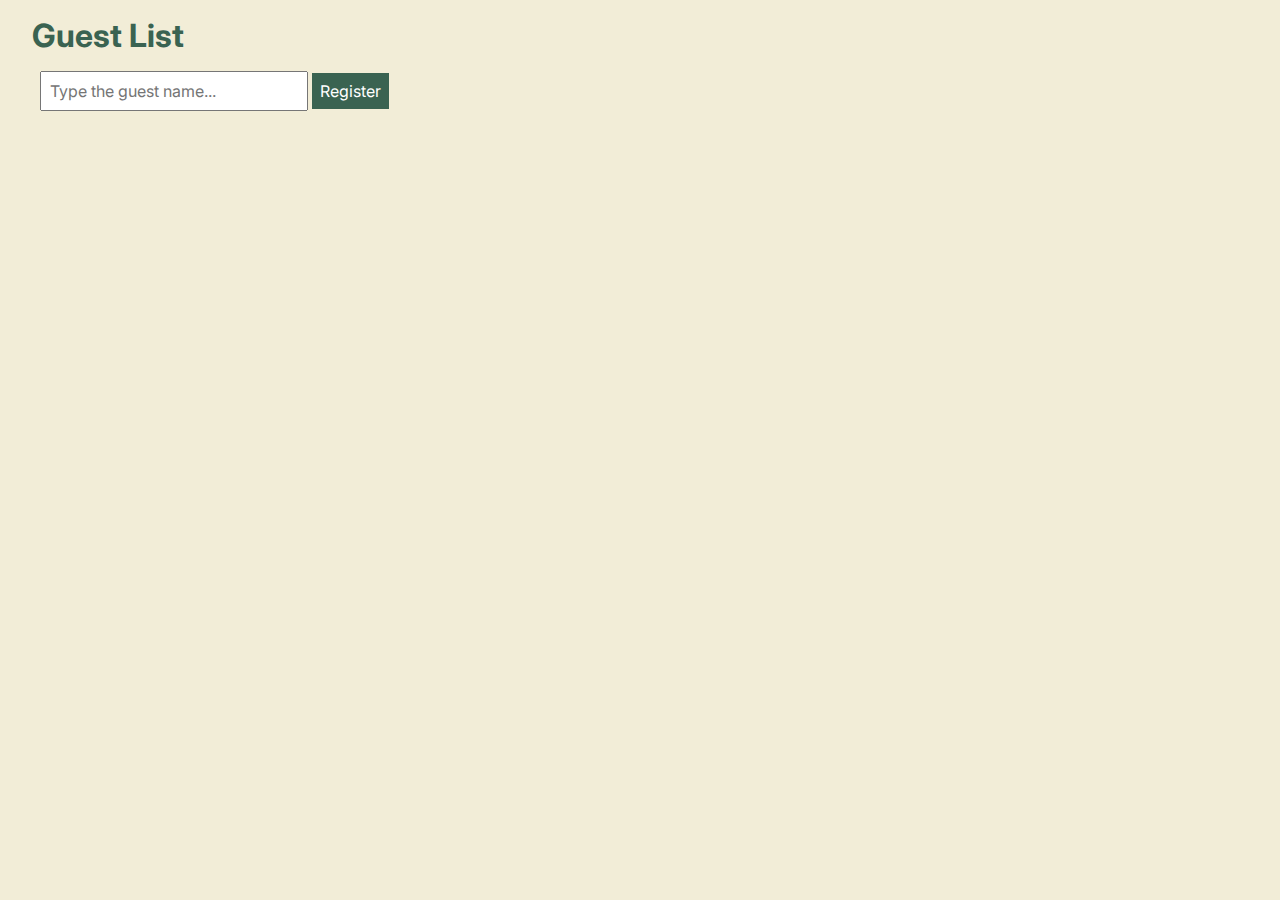
<file: src/index.html>
<!DOCTYPE html>
<html>
  <head>
    <title>Guest List</title>
    <link rel="stylesheet" type="text/css" href="css/global.css">
    <link href="https://fonts.googleapis.com/css2?family=Inter:wght@400;500;600&family=Rajdhani:wght@600&display=swap" rel="stylesheet">
  </head>
  <body>
    <div id="app">
      <h1>Guest List</h1>
      <form>
        <input id="guest_name" type="text" placeholder="Type the guest name..." />
        <button id="guest_register">Register</button>
        <ul id="guest_list"></ul>
      </form>
    </div>
    <script type="text/javascript" src="scripts/global.js"></script>
  </body>
</html>
</file>
<file: src/css/global.css>
* {
  margin: 0;
  padding: 0;
}

:root {
  --background: #f2edd7;
  --text: #393232;
}

body {
  background: var(--background);
  color: var(--text);
}

body, input, button {
  font: 400 16px "Inter", sans-serif;
}

button {
  background-color: #3a6351;
  border: none;
  color: white;
  padding: 0.5rem 0.5rem;
  text-decoration: none;
  margin: 0 auto;
  cursor: pointer;
}

h1 {
  margin: 0.5rem 1.5rem;
  padding: 0.5rem 0.5rem;
  color: #3a6351;
}

input {
  margin: 0 auto;
  padding: 0.5rem 0.5rem;
}

input[type=text]:focus {
  border: 3px solid #555;
}

form {
  margin: 0.5rem 2.5rem;
}

a {
  margin: 0 auto;
  padding: 0.5rem 0.5rem;
  color: #e48257;
  text-decoration: none;
}

.guest {
  margin: 0 auto;
  padding: 0.25rem 0.5rem;
}
</file>
